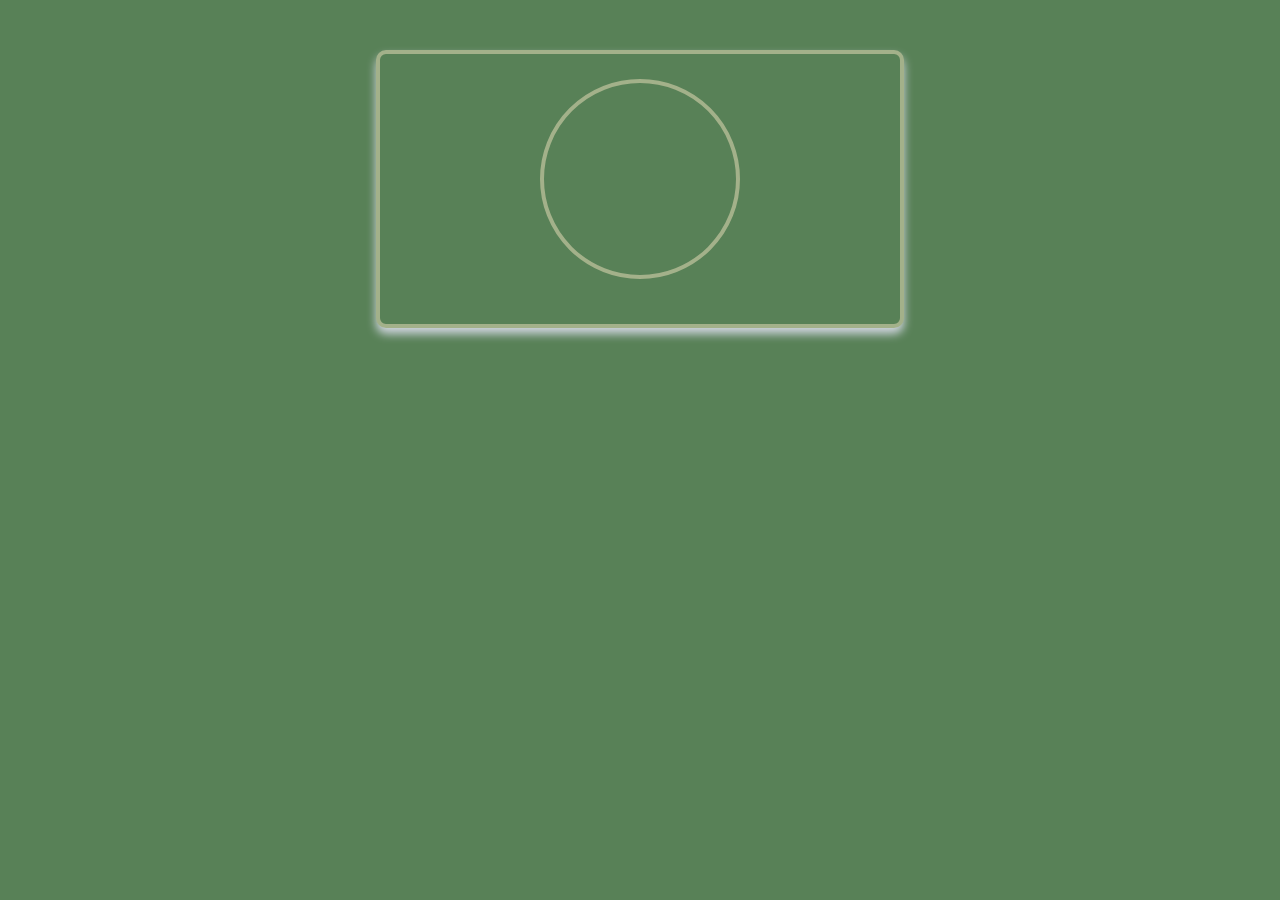
<file: indexUser.html>
<!DOCTYPE html>
<html lang="en">
<head>
    <meta charset="UTF-8">
    <meta http-equiv="X-UA-Compatible" content="IE=edge">
    <meta name="viewport" content="width=device-width, initial-scale=1.0">
    <link href="https://cdn.jsdelivr.net/npm/bootstrap@5.0.2/dist/css/bootstrap.min.css" rel="stylesheet" integrity="sha384-EVSTQN3/azprG1Anm3QDgpJLIm9Nao0Yz1ztcQTwFspd3yD65VohhpuuCOmLASjC" crossorigin="anonymous">
    <script src="https://cdn.jsdelivr.net/npm/bootstrap@5.0.2/dist/js/bootstrap.bundle.min.js" integrity="sha384-MrcW6ZMFYlzcLA8Nl+NtUVF0sA7MsXsP1UyJoMp4YLEuNSfAP+JcXn/tWtIaxVXM" crossorigin="anonymous"></script>
    <link rel="stylesheet" href="styles/styles.css">
    <title>Usuario</title>
</head>
<body class="bodySecundario">
    <section class="contenedorPrincipalDos">
        <div class="card-client">
            <div class="user-picture" id="user-picture"></div>
            <p class="name-client" id="text-title">
                <span id="text-email"</span>
            </p>
        </div>
    </section>

    <script src="/js/script2.js"></script>
</body>
</html>
</file>
<file: styles/styles.css>
*{
    margin: 0;
    padding: 0;
}
p{
    margin: 0;
    padding: 0;
    font-family: 'Proza Libre', sans-serif;
    text-align: center;
}
/* font-family: 'Gochi Hand', cursive;
font-family: 'Lato', sans-serif;
font-family: 'Proza Libre', sans-serif; */
.navBar{
    background-color: #751717 !important;
    width: 100%;
    z-index: 5;
    margin: auto;
    font-family: 'Lato', sans-serif;
    font-size: 24px !important; 
    padding: 20px !important;
}
.pNav{
    color: #E8DDCB !important;
    font-size: 20px;
    margin-right: 20px;
}
.banner{
    background-image: url(/img/banner.webp);
    background-position: center;
    background-size: cover;
    width: 100%;
    height: 90vh;
    display: flex;
}
.bannerTitulo{
    color: #E8DDCB;
    font-size: 40px;
    margin: auto;
}
main{
    /* background-color: #E8DDCB; */
    height: min-content;
}
.bannerTitulo{
    font-family: 'Gochi Hand', cursive;
    font-size: 80px;
}
h2, h3{
    text-align: center;
}
h2{
    padding: 35px 0;
    font-family: 'Lato', sans-serif;
    color: #5c0000;
    font-weight: bold;
}
.contendorHistoriaVideo{
    /* background-color: gray; */
    height: min-content;
    margin: 0 150px;
}
/* .contenidoHistoria{
    background-color: aqua;
}
.video{
    background-color: aqua;
} */
.video video{
    width: 100%;
}
.contenidoCarrusel{
    height: 500px;
    width: 100%;
}
.galeria{
    height: 500px;
    margin: 0 350px;
    overflow: hidden;
}
.contenedorCards, .contenedorCards2{
    height: min-content;
    /* background-color: gray; */
    margin: 0 150px 150px 150px;
    display: grid;
    grid-template-columns: repeat(3, 1fr);
    gap: 50px;
}
.containCard{
    width: 100%;
    height: 300px;
}
.containCard2{
    width: 30%;
    height: 300px;
}
.imagenProducto{
    width: 100%;
    height: 200px;
    background-size: contain;
    background-repeat: no-repeat;
    background-position: center;
}
.negrita{
    font-weight: bold;
    color: #5c0000;
}
.imagenUno{
    background-image: url(/img/imgJuguete1.webp);
}
.imagenDos{
    background-image: url(/img/imgJuguete2.webp);
}
.imagenTres{
    background-image: url(/img/imgJuguete3.webp);
}
.imagenCuatro{
    background-image: url(/img/imgJuguete4.webp);
}
.imagenCinco{
    background-image: url(/img/imgJuguete5.webp);
}
.imagenSeis{
    background-image: url(/img/imgJuguete6.webp);
}
.card1{
    height: 100px;
    background: rgb(236, 236, 236);
    box-shadow: rgba(0, 0, 0, 0.4) 0px 2px 4px, rgba(0, 0, 0, 0.3) 0px 7px 13px -3px, rgba(0, 0, 0, 0.2) 0px -3px 0px inset;
    text-align: center;
}
.card1 p{
    padding: 7px 0;
}
.card1 a{
    padding: 7px 0;
    display: block;
}
.nombre{
    text-decoration: none;
    color: black;
    font-weight: bold;
}
footer{
    background-color: #2d661b;
    color: white;
    height: 100%;
}
.h2Contacto{
    color: white;
}
.pFooter{
    padding-bottom: 16px;
}
/* From uiverse.io */
button {
    margin-top: 10px;
    position: relative;
    border: none;
    background: transparent;
    padding: 0;
    cursor: pointer;
    outline-offset: 4px;
    transition: filter 250ms;
    user-select: none;
    touch-action: manipulation;
    width: 100%;
}
   
.front {
    display: block;
    position: relative;
    padding: 12px 27px;
    font-size: 1.1rem;
    color: white;
    background: #ba0c0c;
    will-change: transform;
    transform: translateY(-4px);
    transition: transform
       600ms
       cubic-bezier(.3, .7, .4, 1);
}
   
button:hover {
    filter: brightness(110%);
}
   
button:hover .front {
    transform: translateY(-6px);
    transition: transform
       250ms
       cubic-bezier(.3, .7, .4, 1.5);
}
   
button:active .front {
    transform: translateY(-2px);
    transition: transform 34ms;
}
   
button:hover .shadow {
    transform: translateY(4px);
    transition: transform
       250ms
       cubic-bezier(.3, .7, .4, 1.5);
}
   
button:active .shadow {
    transform: translateY(1px);
    transition: transform 34ms;
}
   
button:focus:not(:focus-visible) {
    outline: none;
}

#snow{
    position: fixed;
    left: 0;
    top: 0;
    right: 0;
    bottom: 0; 
    background: url(https://previews.123rf.com/images/ekmelica/ekmelica1511/ekmelica151100102/48822768-sin-patr%C3%B3n-de-ca%C3%ADda-de-los-copos-de-nieve-de-plata-sobre-fondo-blanco-modelo-elegante-para-la-navida.jpg);
    -webkit-animation: snow 15s linear infinite;
    animation: snow 15s linear infinite;
    z-index: -1;
}
@keyframes snow{
0% {
    background-position: 0 0, 0 0;
}
100% {
    background-position: 500px 1000px, 500px 500px;
    }
}
@-webkit-keyframes snow{
    0% {
        background-position: 0 0, 0 0;
    }
    100% {
        background-position: 500px 1000px, 500px 500px;
    }
}
/* ************************* */
:root {
    --primario: #588157;
    --secundario: #a3b18a
}

.bodySecundario{
    background-color: var(--primario);
}
.card-client {
    background: var(--primario);
    width: 30rem;
    padding-top: 25px;
    padding-bottom: 25px;
    padding-left: 20px;
    padding-right: 20px;
    border: 4px solid var(--secundario);
    box-shadow: 0 6px 10px rgba(207, 212, 222, 1);
    border-radius: 10px;
    text-align: center;
    color: #fff;
    font-family: "Poppins", sans-serif;
    transition: all 0.3s ease;
    margin: 50px auto;
}
  
.user-picture {
    overflow: hidden;
    object-fit: cover;
    width: 12rem;
    height: 12rem;
    border: 4px solid var(--secundario);
    border-radius: 999px;
    display: flex;
    justify-content: center;
    align-items: center;
    margin: auto;
    background-repeat: no-repeat;
    background-size: contain;
}
  
.name-client {
    margin: 0;
    margin-top: 20px;
    font-weight: 600;
    font-size: 22px;
}
  
  .name-client span {
    display: block;
    font-weight: 200;
    font-size: 18px;
    margin-bottom: 5px;
    font-style: italic;
}
/* ******************************** */

@media (max-width: 992px){
    .contenedorCards, .contenedorCards2{
        grid-template-columns: repeat(2, 1fr);
    }
    .video video{
        padding: 35px;
    }
    .galeria{
        margin: 0 150px;
        height: 400px;
    }
}
@media (max-width: 768px){
    .contenedorCards, .contenedorCards2{
        grid-template-columns: repeat(1, 1fr);
    }
    .contenidoCarrusel{
        height: 400px;
    }
    .video video{
        padding: 15px;
    }
    .galeria{
        margin: 0 120px;
        height: 300px;
    }
    .contenidoCarrusel{
        height: 300px;
    }
    .contendorHistoriaVideo{
        margin: 0 100px;
    }
    .card-client{
        width: 24rem;
    }
}
@media (max-width: 576px){
    .contenedorCards, .contenedorCards2{
        grid-template-columns: repeat(1, 1fr);
        margin: 0 100px 100px 100px;
    }
    .bannerTitulo{
        font-size: 60px;
    }
    .video video{
        padding: 15px;
    }
    .galeria{
        margin: 0 80px;
        height: 300px;
    }
    .contenidoCarrusel{
        height: 300px;
    }
    .contendorHistoriaVideo{
        margin: 0 50px;
    }
    .card-client{
        width: 18rem;
    }
    .user-picture{
        width: 9rem;
        height: 9rem;
    }
}
</file>
